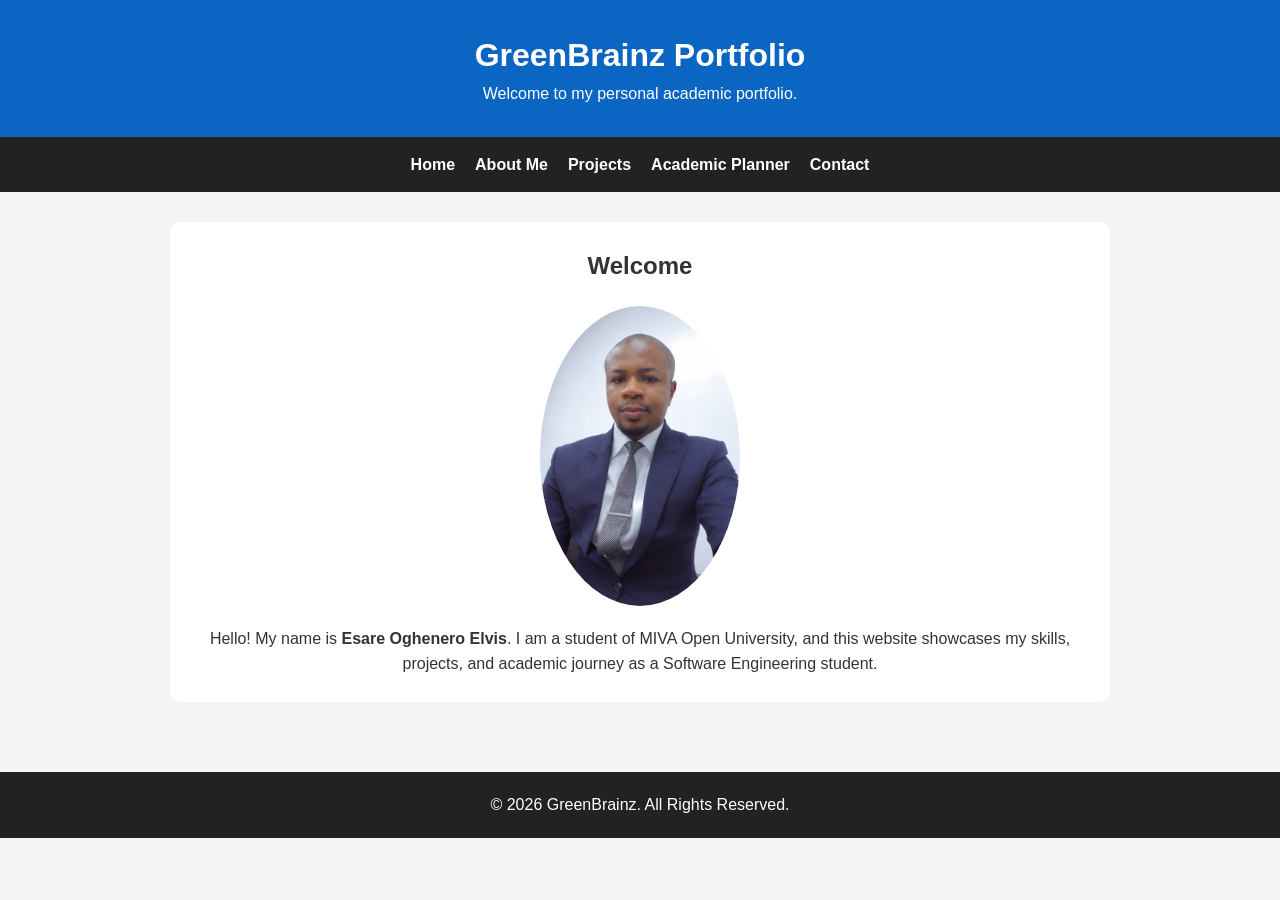
<file: index.html>
<!DOCTYPE html>
<html lang="en">
<head>
    <meta charset="UTF-8">
    <meta name="viewport" content="width=device-width, initial-scale=1.0">
    <title>GreenBrainz Portfolio | Esare Oghenero Elvis</title>

    <link rel="stylesheet" href="style.css">
</head>

<body>

    <header>
        <h1>GreenBrainz Portfolio</h1>
        <p>Welcome to my personal academic portfolio.</p>
    </header>

    <nav>
        <a href="index.html">Home</a>
        <a href="about.html">About Me</a>
        <a href="projects.html">Projects</a>
        <a href="planner.html">Academic Planner</a>
        <a href="contact.html">Contact</a>
    </nav>

    <main>

        <section>
            <h2>Welcome</h2>

            <img src="elvis.png"
                 alt="My Profile Picture"
                 width="200">

            <p>
                Hello! My name is <strong>Esare Oghenero Elvis</strong>. I am a student of
                MIVA Open University, and this website showcases my skills,
                projects, and academic journey as a Software Engineering student.
            </p>
        </section>

    </main>

    <footer>
        <p>&copy; 2026 GreenBrainz. All Rights Reserved.</p>
    </footer>

</body>
</html>
</file>
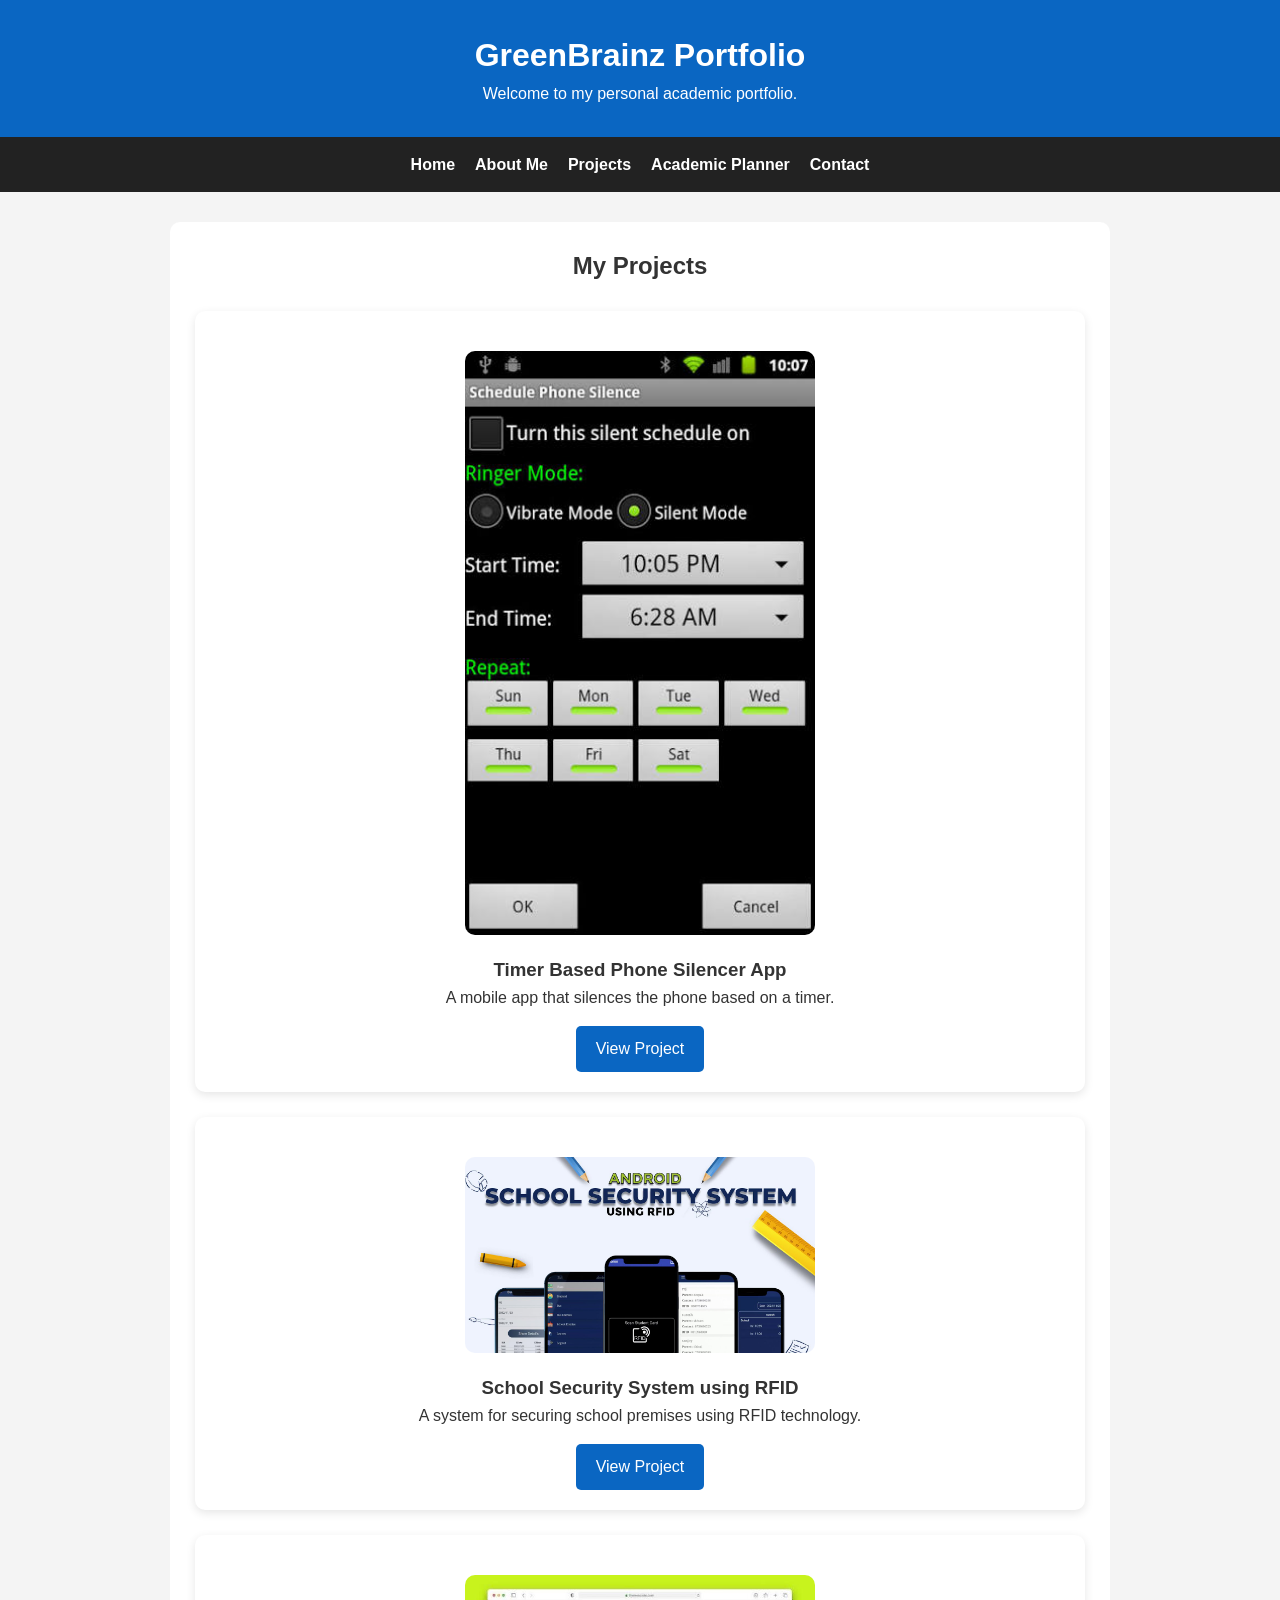
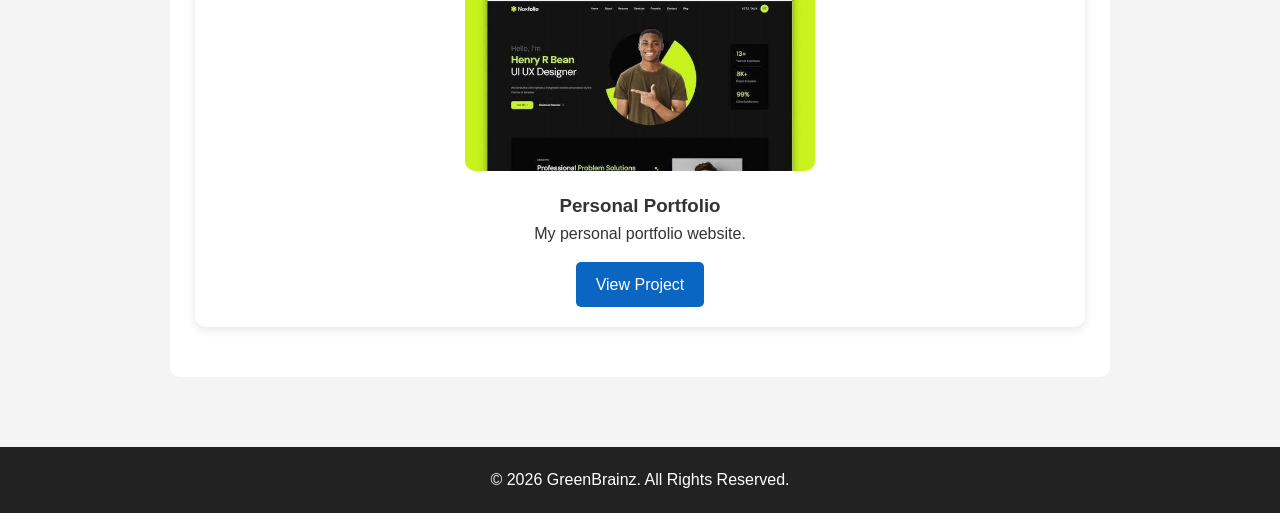
<file: projects.html>
<!DOCTYPE html>
<html lang="en">
<head>
    <meta charset="UTF-8">
    <meta name="viewport" content="width=device-width, initial-scale=1.0">
    <title>GreenBrainz Portfolio | Esare Oghenero Elvis</title>

    <link rel="stylesheet" href="style.css">
</head>

<body>

    <header>
        <h1>GreenBrainz Portfolio</h1>
        <p>Welcome to my personal academic portfolio.</p>
    </header>

    <nav>
        <a href="index.html">Home</a>
        <a href="about.html">About Me</a>
        <a href="projects.html">Projects</a>
        <a href="planner.html">Academic Planner</a>
        <a href="contact.html">Contact</a>
    </nav>

    <main>

        <section>

    <h2>My Projects</h2>

    <div class="project-card">

        <img src="silence.jpg" alt="Time Base Phone Silencer Project">

        <h3>Timer Based Phone Silencer App</h3>

        <p>
            A mobile app that silences the phone based on a timer.
        </p>

        <a href="silence.jpg">View Project</a>

    </div>

    <div class="project-card">

        <img src="sch.jpg" alt="School Security Project">

        <h3>School Security System using RFID</h3>

        <p>
            A system for securing school premises using RFID technology.
        </p>

        <a href="sch.jpg">View Project</a>

    </div>

    <div class="project-card">

        <img src="port.jpg" alt="Portfolio Project">

        <h3>Personal Portfolio</h3>

        <p>
            My personal portfolio website.
        </p>

        <a href="port.jpg">View Project</a>

    </div>

</section>

    </main>

    <footer>
        <p>&copy; 2026 GreenBrainz. All Rights Reserved.</p>
    </footer>

</body>
</html>
</file>
<file: style.css>
/* Reset */
*{
    margin:0;
    padding:0;
    box-sizing:border-box;
}

/* Body */
body{
    font-family:Arial, sans-serif;
    background:#f4f4f4;
    color:#333;
    line-height:1.6;
}

/* Header */
header{
    background:#0a66c2;
    color:white;
    text-align:center;
    padding:30px;
}

/* Navigation */
nav{
    background:#222;
    display:flex;
    justify-content:center;
    gap:20px;
    padding:15px;
}

nav a{
    color:white;
    text-decoration:none;
    font-weight:bold;
}

nav a:hover{
    color:gold;
}

/* Main content */
main{
    max-width:1000px;
    margin:auto;
    padding:30px;
}

/* Profile Image */
img{
    width:200px;
    border-radius:95%;
    display:block;
    margin:20px auto;
}

/* Section */
section{
    background:white;
    padding:25px;
    border-radius:10px;
    text-align:center;
}

/* Footer */
footer{
    background:#222;
    color:white;
    text-align:center;
    padding:20px;
    margin-top:40px;
}

/* Responsive Design */

@media (max-width: 768px){

    nav{
        flex-direction:column;
        align-items:center;
    }

    header{
        padding:20px;
    }

    img{
        width:150px;
    }

    section{
        padding:15px;
    }

    body{
        font-size:16px;
    }

}

.project-card{
    background:white;
    margin:25px 0;
    padding:20px;
    border-radius:10px;
    box-shadow:0 3px 10px rgba(0,0,0,0.1);
    text-align:center;
}

.project-card img{
    width:100%;
    max-width:350px;
    border-radius:10px;
}

.project-card a{
    display:inline-block;
    margin-top:15px;
    background:#0a66c2;
    color:white;
    padding:10px 20px;
    text-decoration:none;
    border-radius:5px;
}

.project-card a:hover{
    background:#084b91;
}
input{
    width:70%;
    padding:12px;
    margin-top:20px;
}

button{
    padding:12px 18px;
    cursor:pointer;
    background:#0a66c2;
    color:white;
    border:none;
    border-radius:5px;
}

button:hover{
    background:#084b91;
}

#taskList{
    margin-top:25px;
    list-style:none;
}

#taskList li{
    background:#eee;
    padding:12px;
    margin:10px 0;
    display:flex;
    justify-content:space-between;
    align-items:center;
}
#taskList li{
    display:flex;
    justify-content:space-between;
    align-items:center;
    gap:10px;
    background:white;
    margin:10px 0;
    padding:10px;
    border-radius:6px;
}

#taskList span{
    flex:1;
}

#taskList button{
    margin-left:5px;
}
form{
    max-width:600px;
    margin:auto;
}

form input,
form textarea{
    width:100%;
    padding:12px;
    margin-top:8px;
    margin-bottom:15px;
    border:1px solid #ccc;
    border-radius:5px;
}

form button{
    width:100%;
}
section{
    animation: fadeIn 1s ease-in;
}

@keyframes fadeIn{
    from{
        opacity:0;
        transform:translateY(20px);
    }

    to{
        opacity:1;
        transform:translateY(0);
    }
}

button{
    transition:0.3s;
}

button:hover{
    transform:scale(1.05);
}
</file>
